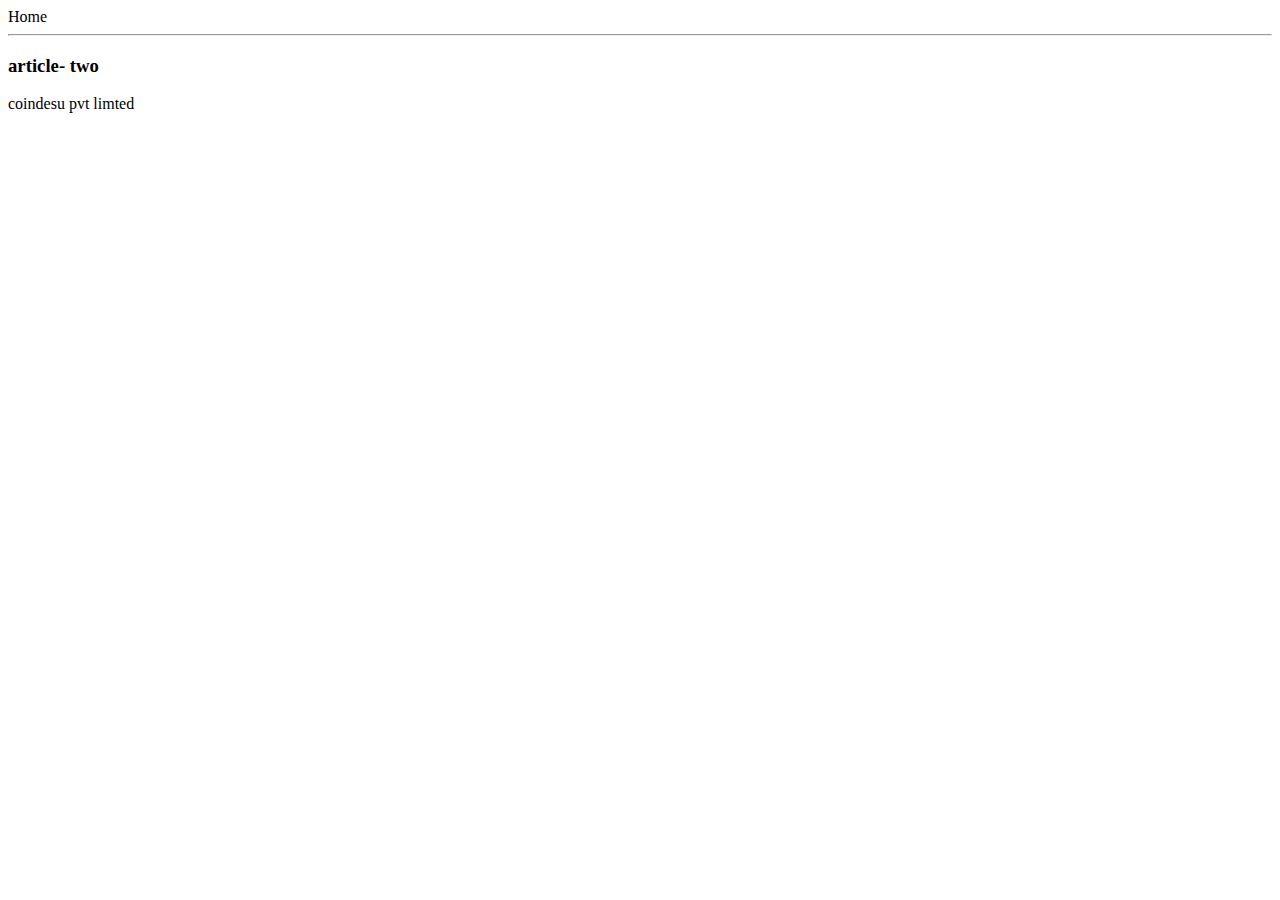
<file: ui/aricle-two.html>
<html>
    <head>
        <title>artice-one</title>
        </head>
        <body>
            <div>
                <a href-"/">Home</a>
                </div>
                <hr/>
                <h3>
                    article- two
                    </h3>
                    <div>
                        <p>
                            coindesu pvt limted
                        </p>
                        </div>
        </body>
</html>
</file>
